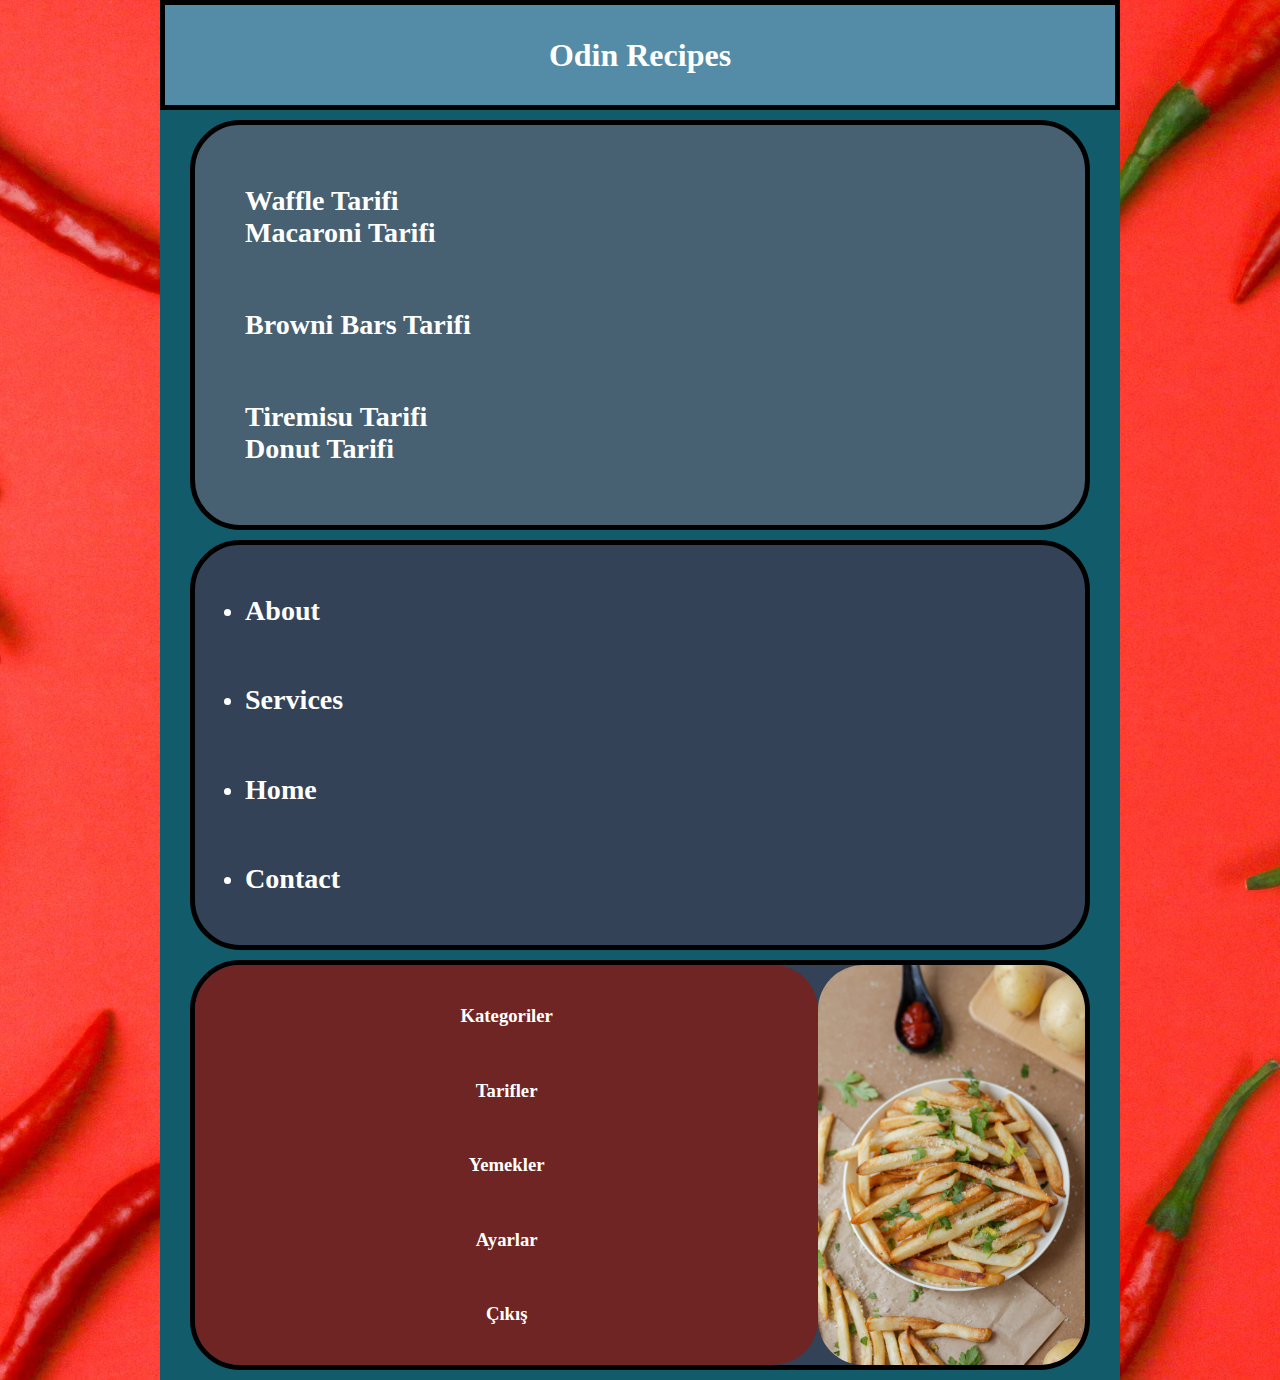
<file: index.html>
<!DOCTYPE html>
<html lang="en">
    <head>
        <meta charset="UTF-8" />
        <meta name="viewport" content="width=device-width, initial-scale=1.0" />
        <title>Recipes</title>
        <link rel="stylesheet" href="style.css" />
    </head>
    <body>
        <div class="container">
            <div class="header"><h1 class="h1deneme">Odin Recipes</h1></div>
            <div class="content">
                <h3 class="box-1"><a href="./recipes/waffle.html">Waffle Tarifi</a></h3>

                <h3 class="box-2"><a href="./recipes/macaroni.html">Macaroni Tarifi</a></h3>

                <h3 class="box-3"><a href="./recipes/browni-bars.html">Browni Bars Tarifi</a></h3>
                <h3 class="box-4"><a href="./recipes/browni-bars.html">Tiremisu Tarifi</a></h3>
                <h3 class="box-5"><a href="./recipes/browni-bars.html">Donut Tarifi</a></h3>
            </div>
            <div class="contact">
                <ul>
                    <li>
                        <h3 class="contact-box-1">
                            <a href="./recipes/browni-bars.html">About</a>
                        </h3>
                    </li>
                    <li>
                        <h3 class="contact-box-2">
                            <a href="./recipes/browni-bars.html">Services</a>
                        </h3>
                    </li>
                    <li>
                        <h3 class="contact-box-3"><a href="./recipes/browni-bars.html">Home</a></h3>
                    </li>
                    <li>
                        <h3 class="contact-box-4">
                            <a href="./recipes/browni-bars.html">Contact</a>
                        </h3>
                    </li>
                </ul>
            </div>
            <div class="recipes">                
                <img src="./food1.jpg" alt="" />
                <div class="flexitem">
                    <h3 class="recipes-box-1"><a href="./recipes/waffle.html">Kategoriler</a></h3>
                    <h3 class="recipes-box-2"><a href="./recipes/macaroni.html">Tarifler</a></h3>
                    <h3 class="recipes-box-3">
                        <a href="./recipes/browni-bars.html">Yemekler</a>
                    </h3>
                    <h3 class="recipes-box-4"><a href="./recipes/browni-bars.html">Ayarlar</a></h3>
                    <h3 class="recipes-box-5"><a href="./recipes/browni-bars.html">Çıkış</a></h3>
                </div>
            </div>
        </div>
    </body>
</html>
</file>
<file: style.css>
html,
body,
div {
    margin: 0;
    padding: 0;
    border: 0 none;
    background-color: #8babf1;
    color: white;
}
body {
    background-image: url(kitchen.png);
    background-repeat: no-repeat;
    background-size: cover;
    background-position: center;
}
a:link,
a:visited {
    color: #ffffff;
    text-decoration: none;
}

h1,
h3 {
    margin: 0;
    padding: 0;
}
.container {
    width: 960px;
    height: 1380px;
    background-color: #125b6a;
    margin: 0 auto;
}
.header {
    background-color: #548ca8;
    position: relative;
    height: 100px;
    display: flex;
    justify-content: center;
    align-items: center;
    border: 5px solid black;
}
.content {
    background-color: #476072;
    color: white;
    height: 400px;
    border: 5px solid black;
    border-radius: 50px;
    margin-top: 10px;
    display: flex;
    flex-direction: column;
    margin-left: 30px;
    margin-right: 30px;
    justify-content: flex-end;
    font-size: x-large;
}
.box-1 {
    margin-top: auto;
}
.box-2 {
    margin-bottom: auto;
}
.box-1,
.box-2,
.box-3,
.box-4,
.box-5 {
    margin-left: 50px;
}
.box-4 {
    margin-top: auto;
}
.box-5 {
    margin-bottom: auto;
}
.contact {
    height: 400px;
    border: 5px solid black;
    background-color: #334257;
    margin-top: 10px;
    margin-left: 30px;
    margin-right: 30px;
    border-radius: 50px;
    display: flex;
}
ul {
    margin: 0;
    padding: 0;
    margin-left: 50px;
    font-size: x-large;
    display: flex;
    flex-direction: column;
    justify-content: space-between;
    margin-top: 50px;
    margin-bottom: 50px;
}
.recipes {
    height: 400px;
    border: 5px solid black;
    background-color: #334257;
    margin-top: 10px;
    margin-left: 30px;
    margin-right: 30px;
    border-radius: 50px;
    display: flex;
    flex-direction: row-reverse;
}
.content-column {
    display: flex;
    border-radius: 50px;
    
    
}
img {
    max-height: 100%;
    max-width: 100%;
    border-radius: 45px;
    display: flex;
    
}
.column2 {
    display: flex;
    
}
.flexitem {
    flex: 1;
    border-radius: 45px;
    margin: 0;
    padding: 0;
    display: flex;
    flex-direction: column;
    background-color: #6e2523;
    align-items: center;
    justify-content: space-between;
    
    
}
.recipes-box-1,.recipes-box-2,.recipes-box-3,.recipes-box-4,.recipes-box-5{
    
    display: flex;
}
.recipes-box-1{
    margin-top: 40px;

}
.recipes-box-5{
    margin-bottom: 40px;
}
</file>
